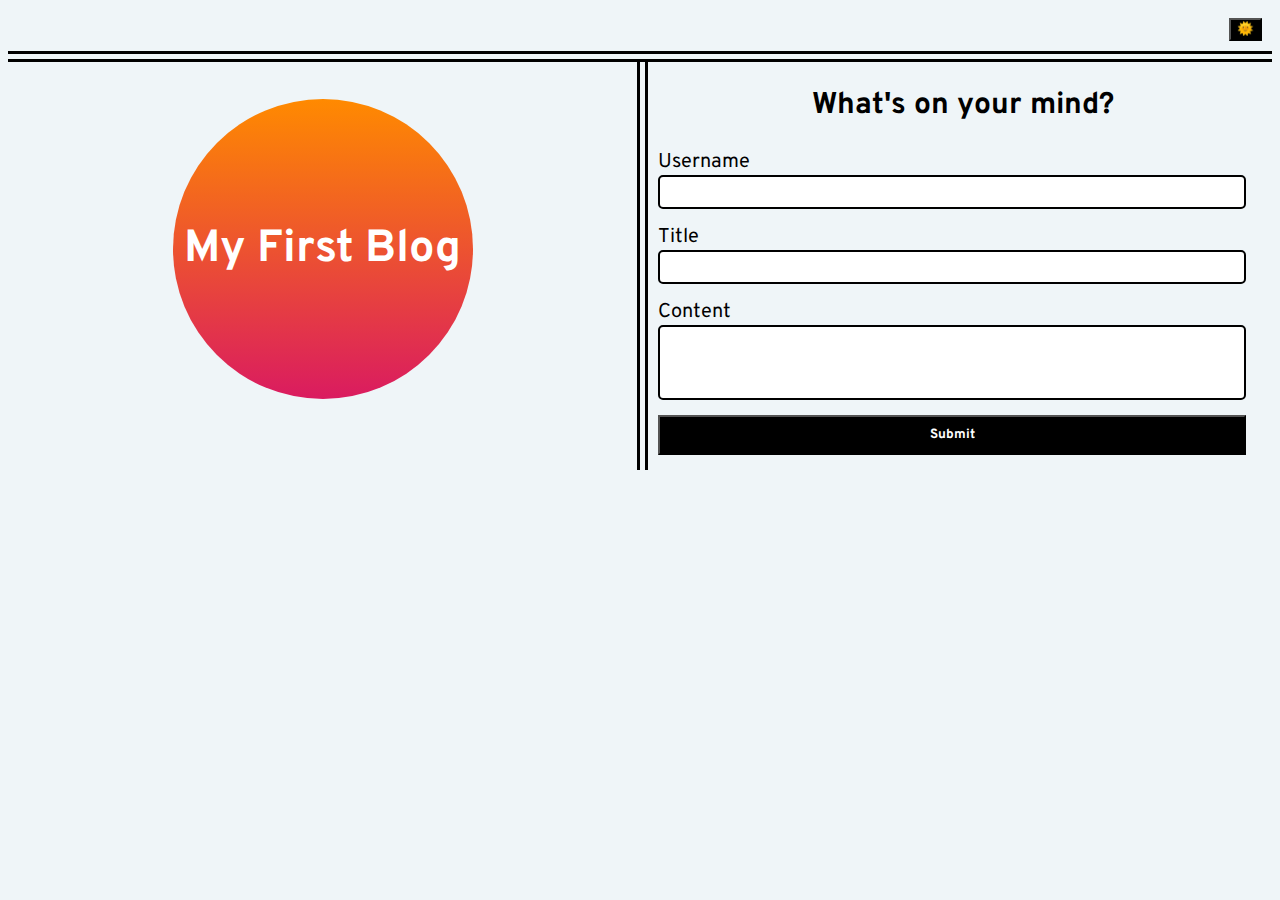
<file: index.html>
<!DOCTYPE html>
<html lang="en">

<head>
    <meta charset="UTF-8">
    <meta name="viewport" content="width=device-width, initial-scale=1.0">
    <link rel="preconnect" href="https://fonts.googleapis.com">
    <link rel="preconnect" href="https://fonts.gstatic.com" crossorigin>
    <link href="https://fonts.googleapis.com/css2?family=Overpass:ital,wght@0,100..900;1,100..900&display=swap"
        rel="stylesheet">
    <link rel="stylesheet" href="./assets/css/styles.css">
    <link rel="stylesheet" href="./assets/css/form.css">
    <title>My Personal Blog</title>
</head>

<body>
    <header>
        <div>
            <button type="toggle" id="toggle" class="toggle">🌞</button>
        </div>
    </header>

    <main>
        <div id="first-blog" class="title">
            <h2><span>My First Blog</span></h2>
        </div>
        <div class="card" id="card">
            <h2>What's on your mind?</h2>
            <form id="blog-form" class="blog-form">
                <div class="input-div">
                    <label for="username" class="label-text">Username</label>
                    <input type="text" name="username" id="username" class="input-field">
                </div>
                <div class="input-div">
                    <label for="title" class="label-text">Title</label>
                    <input type="text" name="title" id="title" class="input-field">
                </div>
                <div class="input-div">
                    <label for="content" class="label-text">Content</label>
                    <textarea type="text" name="content" id="content" class="input-field"></textarea>
                </div>
                <div class="submit">
                    <button type="submit" id="submit">Submit</button>
                </div>
            </form>
        </div>
    </main>

    <script src="./assets/js/form.js"></script>
    <script src="./assets/js/logic.js"></script>
</body>

</html>
</file>
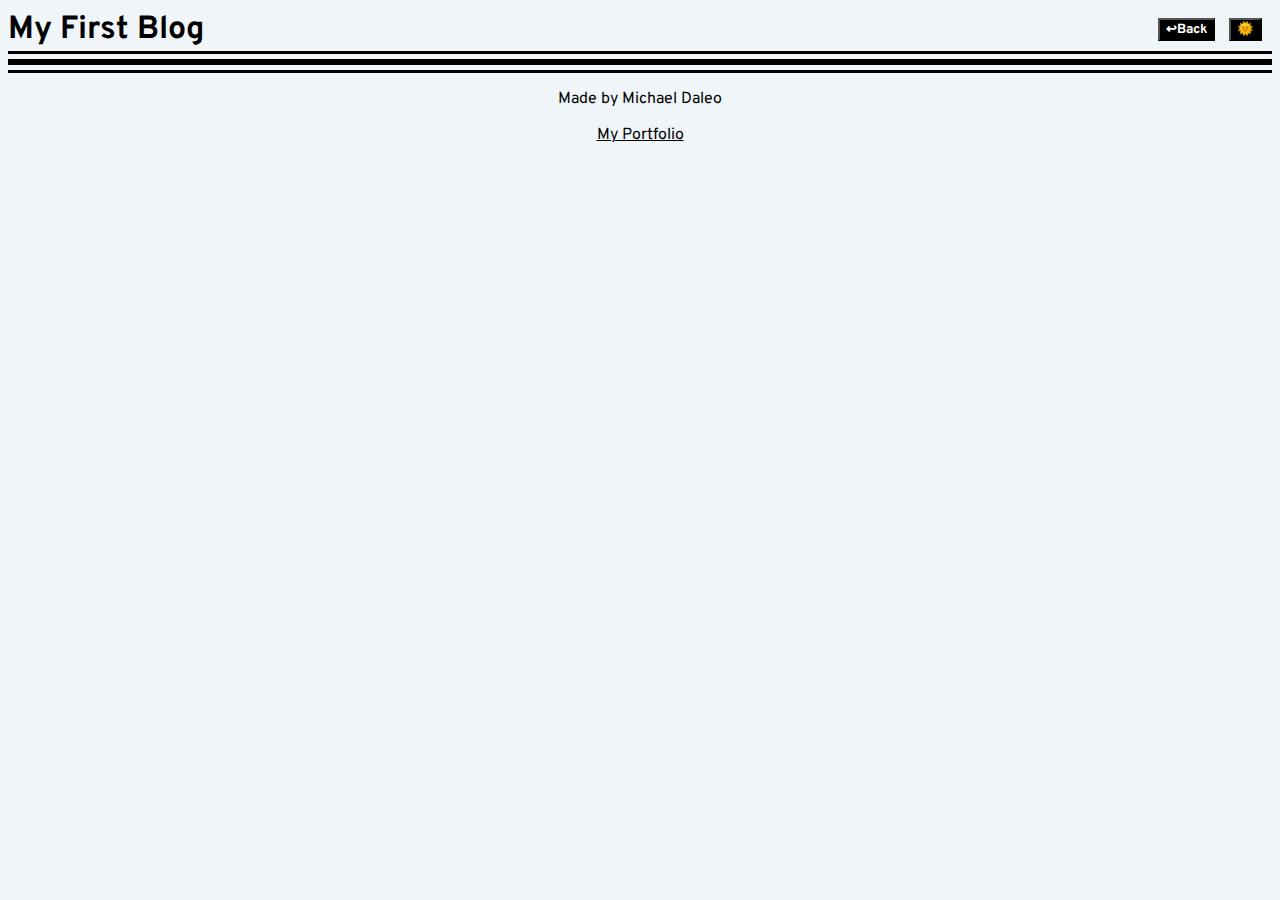
<file: blog.html>
<!DOCTYPE html>
<html lang="en">

<head>
    <meta charset="UTF-8">
    <meta name="viewport" content="width=device-width, initial-scale=1.0">
    <link rel="preconnect" href="https://fonts.googleapis.com">
    <link rel="preconnect" href="https://fonts.gstatic.com" crossorigin>
    <link href="https://fonts.googleapis.com/css2?family=Overpass:ital,wght@0,100..900;1,100..900&display=swap"
        rel="stylesheet">
    <link rel="stylesheet" href="./assets/css/blog.css">
    <title>My First Blog</title>
</head>

<body>
    <header>
        <h1>My First Blog</h1>
        <div>
            <button type="button" class="back" id="back">↩Back</button>
            <button type="toggle" id="toggle" class="toggle">🌞</button>
        </div>
    </header>
    <main>
        <div id="blogs" class="blogs"></div>
    </main>
    <footer>
        <p class="signature">Made by Michael Daleo</p>
        <a id="link" class="link" href="https://mikedaleo.github.io/mike-daleo-portfolio/">My Portfolio</a>
    </footer>

    <script src="./assets/js/blog.js"></script>

</body>

</html>
</file>
<file: assets/css/styles.css>
/* styles for the form webpage */

* {
    box-sizing: border-box;
}


body {
    font-size: 16px;
    font-family: "Overpass", sans-serif;
    background-color: #eff5f8;
}

header {
    display: flex;
    flex-wrap: wrap;
    justify-content: flex-end;
    align-items: center;
    border-bottom: 3px solid black;
    margin-bottom: 5px;
}

header button.toggle {
    background-color: black;
    color: white;
    font-family: "Overpass", sans-serif;
    font-weight: bold;
    cursor: pointer;
    margin: 10px;
}

main {
    display: flex;
    border-top: 3px solid black;
}

.title {
    font-size: 30px;
    display: flex;
    flex: 0 0 50%;
    border-right: 3px solid black;
    margin-right: 5px;
    justify-content: center;
}

.title h2 {
    display: flex;
    justify-content: center;
    align-items: center;
    flex-wrap: wrap;
    background-image: linear-gradient(to bottom, #ff8a00, #da1b60);
    height: 300px;
    width: 300px;
    border-radius: 50%;
}

.title h2 span {
    color: white;
    text-align: center;
}

.card {
    border-left: 3px solid black;
    flex: 0 0 50%;
    flex-wrap: wrap;
}

.card h2 {
    text-align: center;
    font-size: 30px;
}


/* Dark mode styling */
body.dark {
    background-color: black;
    color: white;
}

header.dark {
    border-bottom: 3px solid white;
}

header button.toggle.dark {
    background-color: white;
    color: black;
}

main.dark {
    border-top: 3px solid white;
}

.title h2 span.dark {
    color: black;
}

.title.dark {
    border-right: 3px solid white;
}

.card.dark {
    border-left: 3px solid white;
}
</file>
<file: assets/css/form.css>
/* styles for the input form specifically */

.blog-form {
    display: flex;
    flex-direction: column;
    flex: 0 0 80%;
}

.input-div {
    margin: 0 0 15px 10px;
    max-width: 100%;
}

.input-field {
    display: flex;
    border: 2px solid black;
    border-radius: 5px;
    line-height: 20px;
    font-size: 15px;
    padding: 5px;
    max-width: 95%;
    width: 100%;
}

.label-text {
    font-size: 20px;
    display: block;
}

textarea {
    height: 75px;
    resize: none;
    font-family: "Overpass", sans-serif
}

.submit {
    display: flex;
    margin: 0 0 15px 10px;
    flex: 0 0 100%;
}

.submit button {
    background-color: black;
    color: white;
    height: 40px;
    width: 95%;
    font-family: "Overpass", sans-serif;
    font-weight: bold;
    cursor: pointer;
}


/* Dark mode styling */
.submit button.dark {
    background-color: white;
    color: black;
}
</file>
<file: assets/css/blog.css>
/* styles for the blogs page */
* {
    box-sizing: border-box;
}


body {
    font-size: 16px;
    font-family: "Overpass", sans-serif;
    background-color: #eff5f8;
}

header {
    display: flex;
    flex-wrap: wrap;
    justify-content: space-between;
    align-items: center;
    border-bottom: 3px solid black;
    margin-bottom: 5px;
}


header button.back {
    font-family: "Overpass", sans-serif;
    font-weight: bold;
    background-color: black;
    color: white;
    cursor: pointer;
}

header button.toggle {
    background-color: black;
    color: white;
    font-family: "Overpass", sans-serif;
    font-weight: bold;
    cursor: pointer;
    margin: 10px;
}

header h1 {
    margin: 0;
}

main {
    display: flex;
    flex-wrap: wrap;
    border-top: 3px solid black;
    border-bottom: 3px solid black;
}

.blogs {
    display: flex;
    flex-wrap: wrap;
    width: 100%;
}

.blog-post {
    display: flex;
    flex-direction: column;
    border: 2px solid black;
    border-radius: 10px;
    width: 100%;
    margin: 10px;
    justify-content: space-around;
}

.blog-post .title {
    font-weight: 900;
    margin: 5px 0 0 10px;
}

.blog-post hr {
    box-shadow: 10px 5px 5px lightgray;
    border: 1px solid gray;
    margin: 2px 15px 15px 15px;
}

.blog-post .content {
    margin: 10px 10px 10px 30px;
    font-style: italic;
}

.blog-post .author {
    margin: 0 0 0 10px;
    color: darkslategray;
}

footer {
    border-top: 3px solid black;
    margin-top: 5px;
    text-align: center;
}

footer a {
    color: black;
}

/* Dark mode styling */
body.dark {
    background-color: black;
    color: white;
}

header.dark {
    border-bottom: 3px solid white;
}

header button.back.dark {
    background-color: white;
    color: black;
}

header button.toggle.dark {
    background-color: white;
    color: black;
}

main.dark {
    border-top: 3px solid white;
}

#blogs.dark>* {
    border: 2px solid white;
}

footer a.dark {
    color: white;
}
</file>
